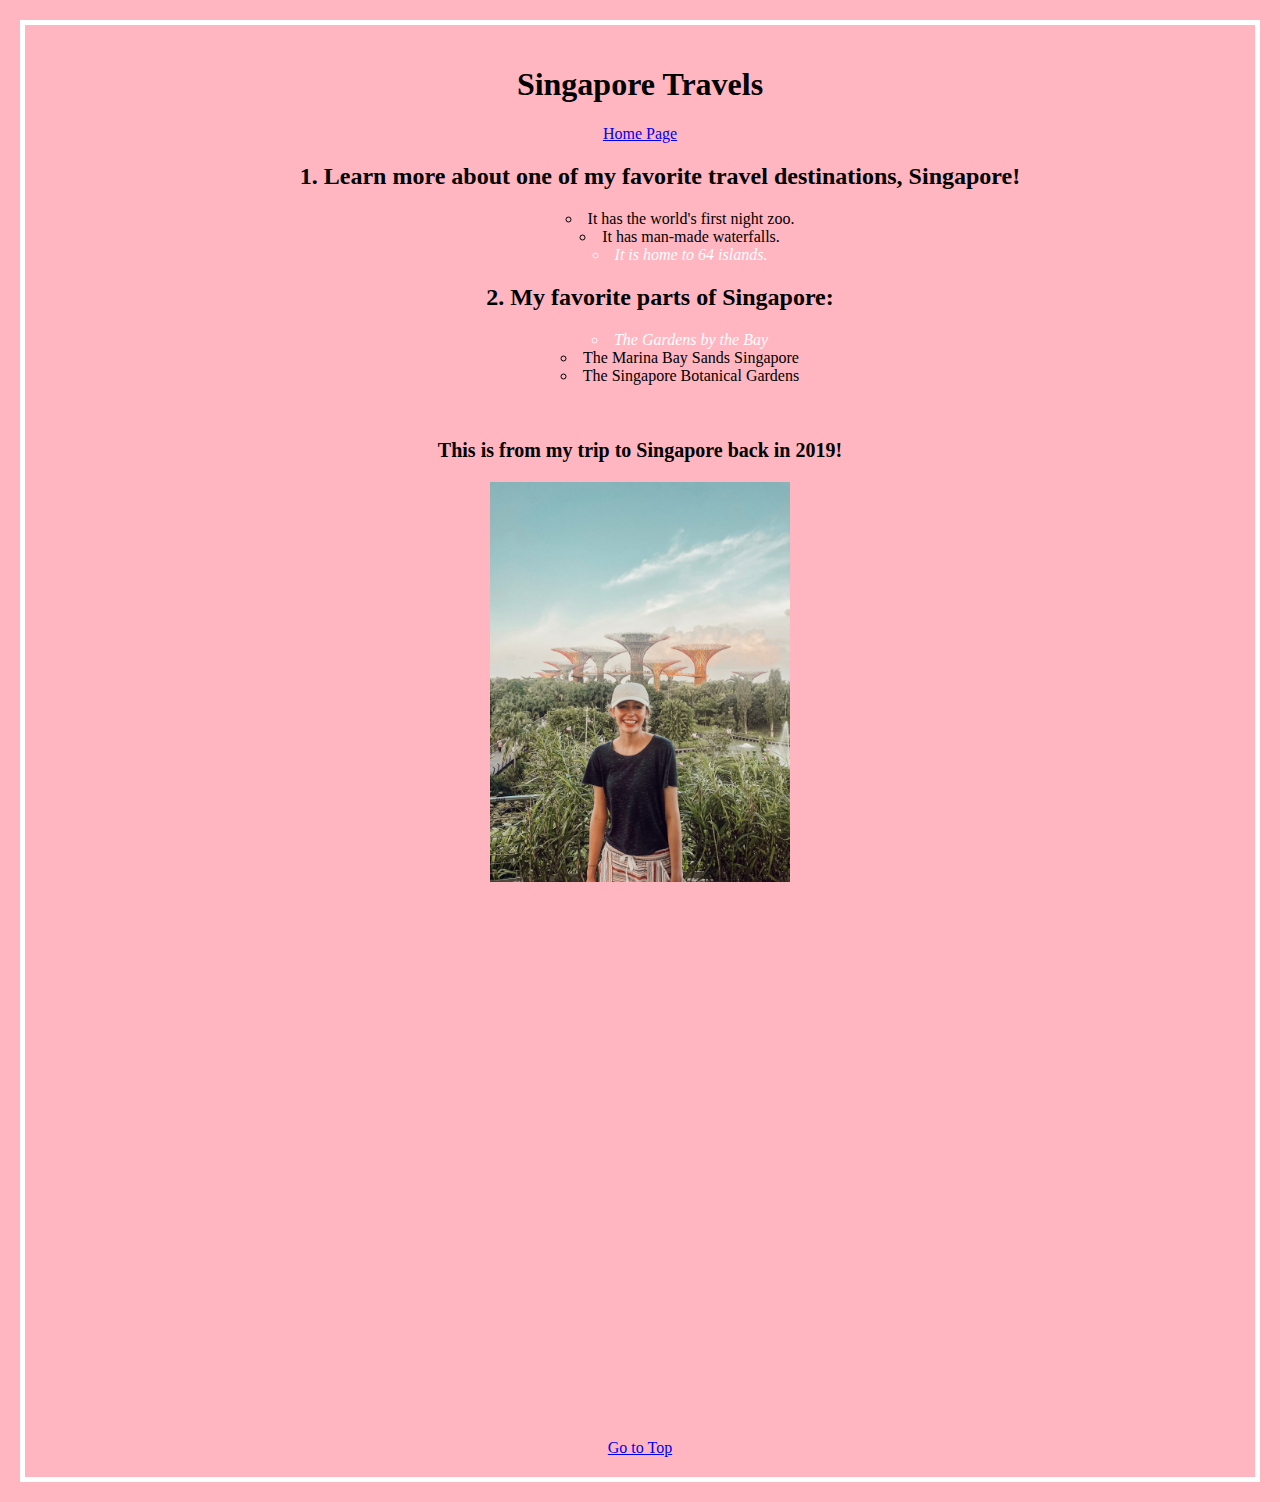
<file: scratch.html>
<!DOCTYPE html>
<html lang="en">
<head>
    <meta charset="UTF-8">
    <meta http-equiv="X-UA-Compatible" content="IE=edge">
    <meta name="viewport" content="width=device-width, initial-scale=1.0">
    <title>Document</title>
    <link rel="stylesheet" type="text/css" href="./css/scratchstyles.css">
</head>
<body>
<h1 id="top">Singapore Travels</h1>
<a href="../https://elliebellie2.github.io/IS201/">Home Page</a>
<br>

<ol>
<h2><li> Learn more about one of my favorite travel destinations, Singapore!</li></h2>
<ul>
    <li>It has the world's first night zoo.</li>
    <li>It has man-made waterfalls.</li>
    <li class="emphasizedText">It is home to 64 islands.</li>
</ul>
<h2><li>My favorite parts of Singapore:</li></h2>
<ul>    
    <li class="emphasizedText">The Gardens by the Bay</li>
    <li>The Marina Bay Sands Singapore</li>
    <li>The Singapore Botanical Gardens</li>
</ul>
</ol>
<br>
<p>This is from my trip to Singapore back in 2019!</p>
<img src="./assets/img/singapore - Copy.jpg" alt="Singapore" width="300">
<br>
<br>
<br>
<br>
<div class='tableauPlaceholder' id='viz1682299613069' style='position: relative'><noscript><a href='#'><img alt='Singapore National Day 2020 ' src='https:&#47;&#47;public.tableau.com&#47;static&#47;images&#47;Si&#47;SingaporeNationalDay2020&#47;SingaporeNationalDay2020&#47;1_rss.png' style='border: none' /></a></noscript><object class='tableauViz'  style='display:none;'><param name='host_url' value='https%3A%2F%2Fpublic.tableau.com%2F' /> <param name='embed_code_version' value='3' /> <param name='site_root' value='' /><param name='name' value='SingaporeNationalDay2020&#47;SingaporeNationalDay2020' /><param name='tabs' value='no' /><param name='toolbar' value='yes' /><param name='static_image' value='https:&#47;&#47;public.tableau.com&#47;static&#47;images&#47;Si&#47;SingaporeNationalDay2020&#47;SingaporeNationalDay2020&#47;1.png' /> <param name='animate_transition' value='yes' /><param name='display_static_image' value='yes' /><param name='display_spinner' value='yes' /><param name='display_overlay' value='yes' /><param name='display_count' value='yes' /><param name='language' value='en-US' /></object></div>
    <script type='text/javascript'>                    
    var divElement = document.getElementById('viz1682299613069');
    var vizElement = divElement.getElementsByTagName('object')[0];
    vizElement.style.width='1360px';vizElement.style.height='750px';
    var scriptElement = document.createElement('script');
    scriptElement.src = 'https://public.tableau.com/javascripts/api/viz_v1.js';                    
    vizElement.parentNode.insertBefore(scriptElement, vizElement);</script>
<br>
<br>
<br>
<br>
<iframe width="560" height="315" src="https://www.youtube.com/embed/CKO9xBuwBMU" frameborder="0"></iframe>
<br>
<br>
<br>
<br>
<br>
<br>
<br>
<a href="#top">Go to Top</a>
</ul>
</body>
</html>
</file>
<file: css/scratchstyles.css>
p{
    font-weight: bold;
    font-size: 20px;
    text-align: center;
}

#top{
    text-decoration: wavy;
    text-align: center;
}

.emphasizedText{
    font-style: italic;
    color: white;
    text-align: center;
}

body{
    background-color: lightpink;
    font-family: Cambria, Cochin, Georgia, Times, 'Times New Roman', serif;
    border: 5px solid white;
    margin: 20px;
    padding: 20px;
    text-align: center;
}
ol{
    list-style-position: inside;
    text-align: center;
}
ul{
    list-style-position: inside;
    text-align: center;
}

li{
    list-style-position: inside;
    text-align: center;
}
</file>
